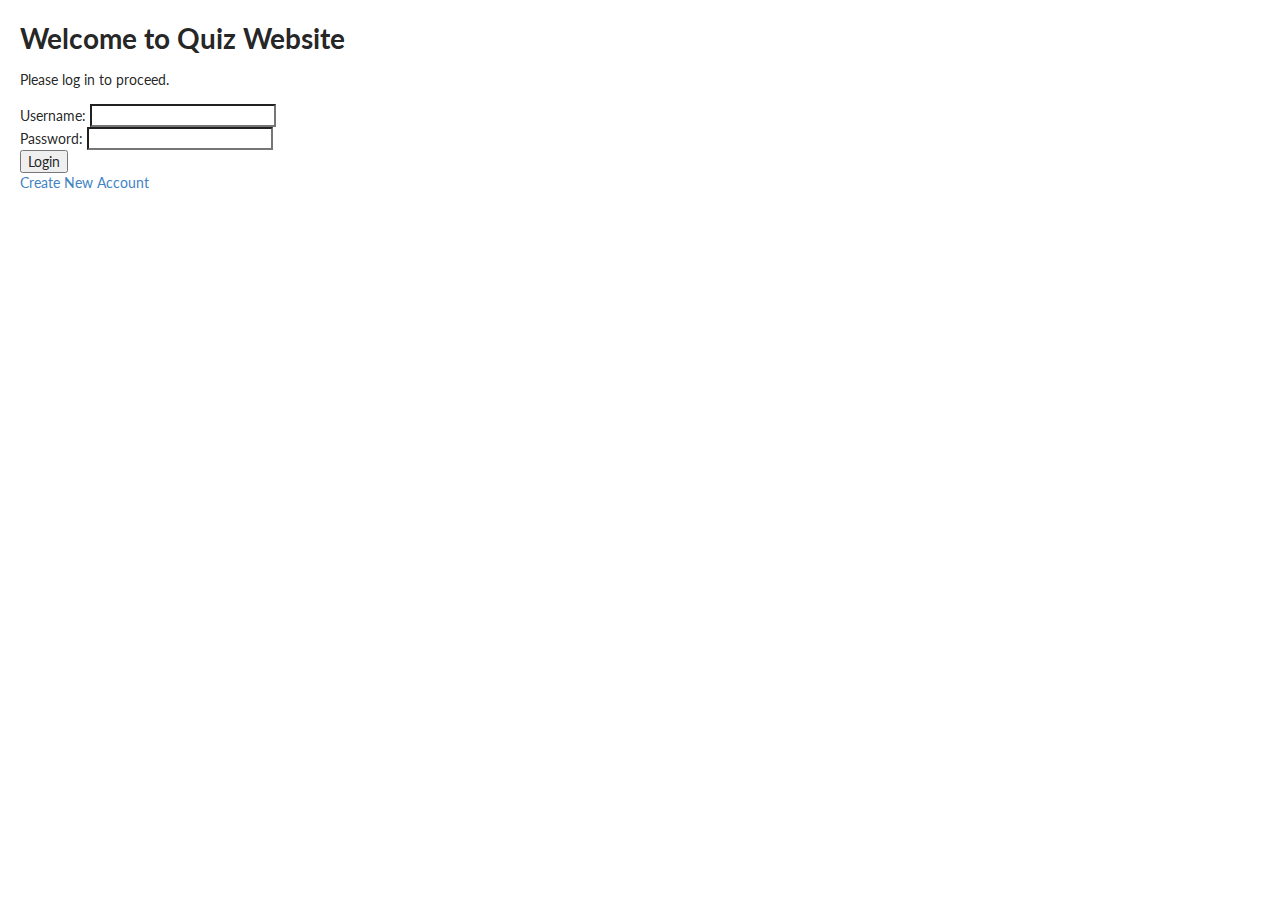
<file: WebContent/index.html>
<!DOCTYPE html>
<html>
<head>
<meta charset="ISO-8859-1">
<link rel="stylesheet" href="css/semantic.css" />
<title>Welcome</title>
</head>
<body>
<h1>Welcome to Quiz Website</h1>
<p>Please log in to proceed.</p>
<form action="Login" method="post">
Username: <input type="text" name="username"></br>
Password: <input type="password" name="password"></br>
<input type="submit" value="Login">
</form>
<a href="auth/register.html">Create New Account</a>
</body>
</html>
</file>
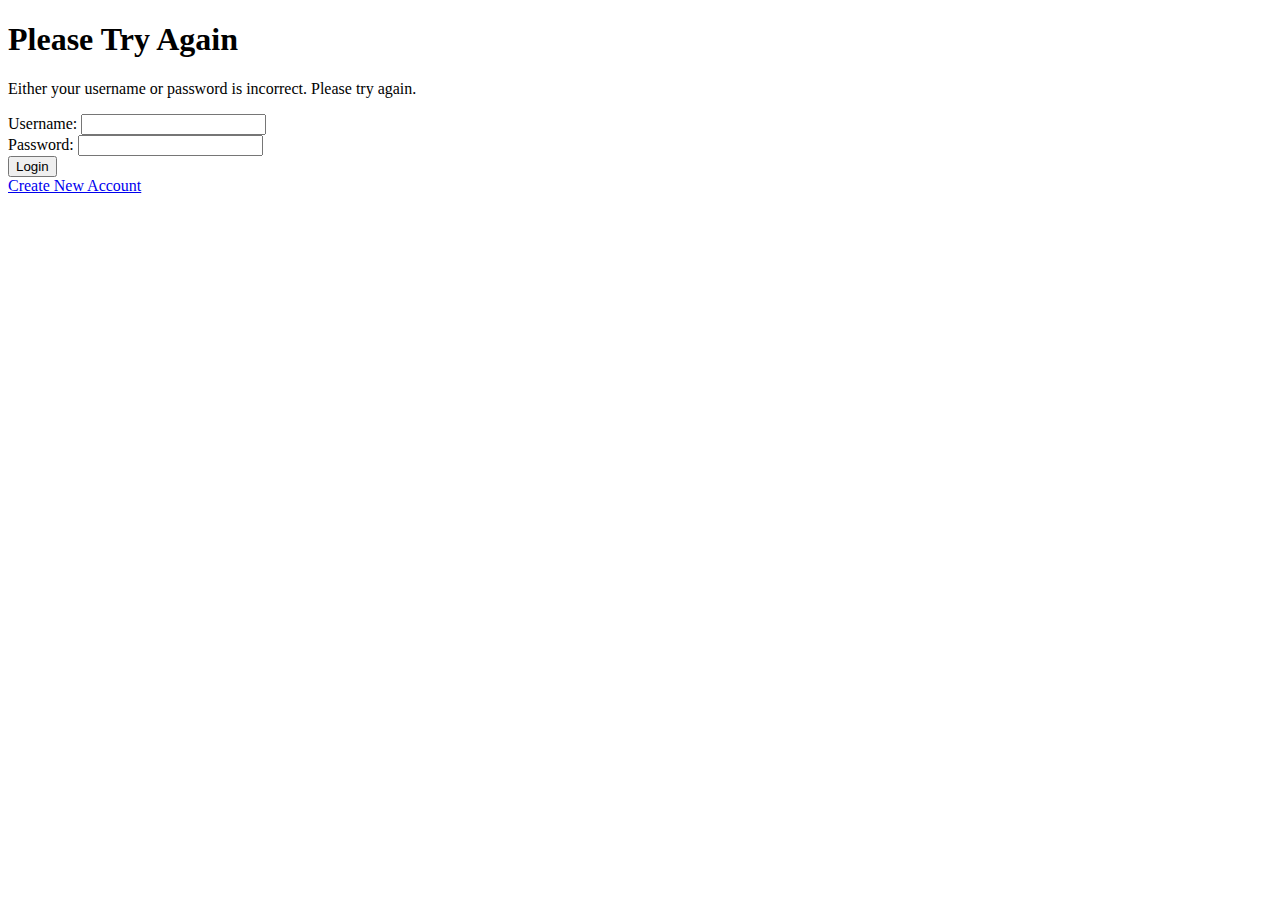
<file: WebContent/invalidLogin.html>
<!DOCTYPE html>
<html>
<head>
<meta charset="ISO-8859-1">
<title>Information Incorrect</title>
</head>
<body>
<h1>Please Try Again</h1>
<p>Either your username or password is incorrect. Please try again.</p>
<form action="Login" method="post">
Username: <input type="text" name="username"></br>
Password: <input type="text" name="password"></br>
<input type="submit" value="Login">
</form>
<a href="newAccount.html">Create New Account</a>
</body>
</html>
</file>
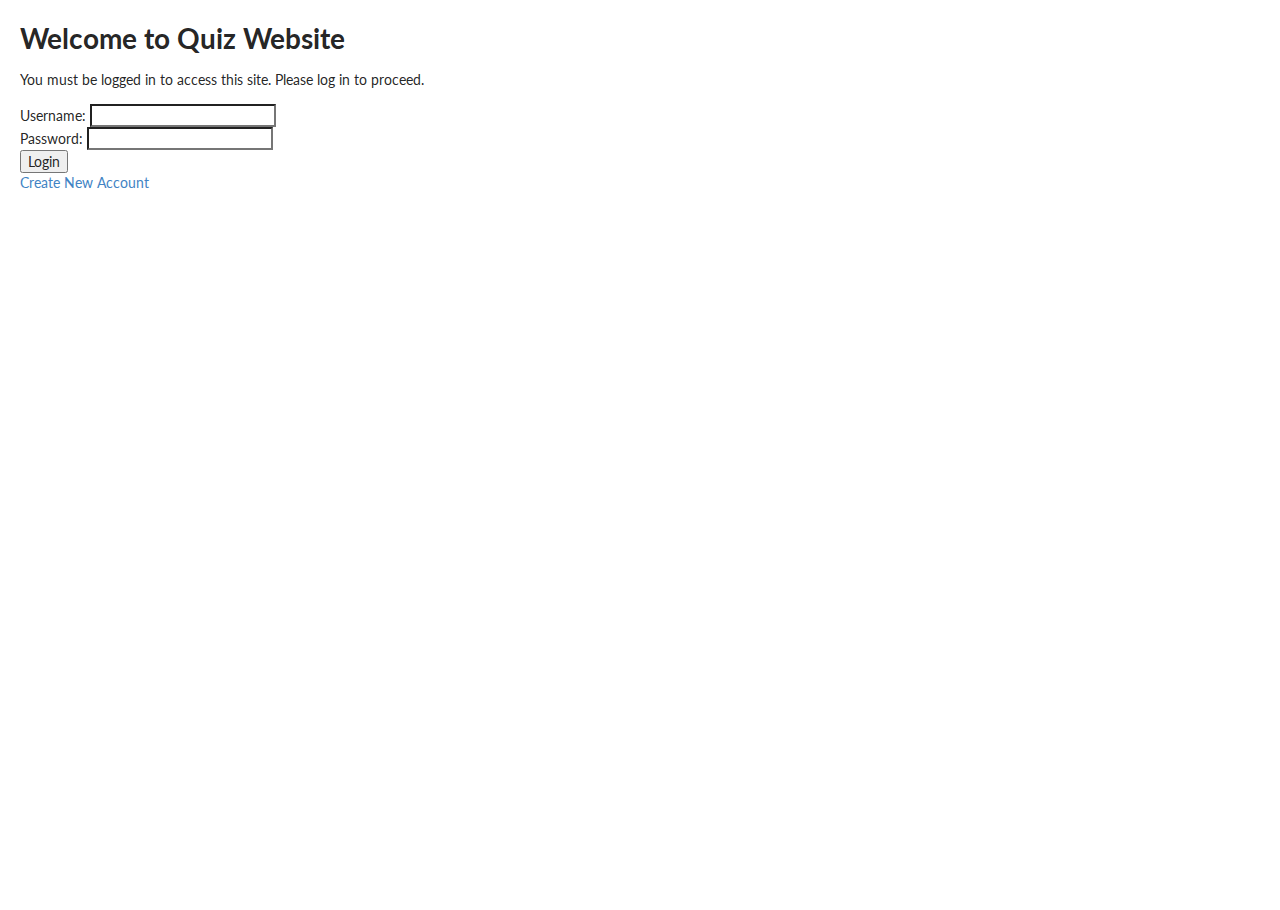
<file: WebContent/loginRequired.html>
<!DOCTYPE html>
<html>
<head>
<meta charset="ISO-8859-1">
<link rel="stylesheet" href="css/semantic.css" />
<title>Welcome</title>
</head>
<body>
<h1>Welcome to Quiz Website</h1>
<p>You must be logged in to access this site. Please log in to proceed.</p>
<form action="Login" method="post">
Username: <input type="text" name="username"></br>
Password: <input type="password" name="password"></br>
<input type="submit" value="Login">
</form>
<a href="auth/register.html">Create New Account</a>
</body>
</html>
</file>
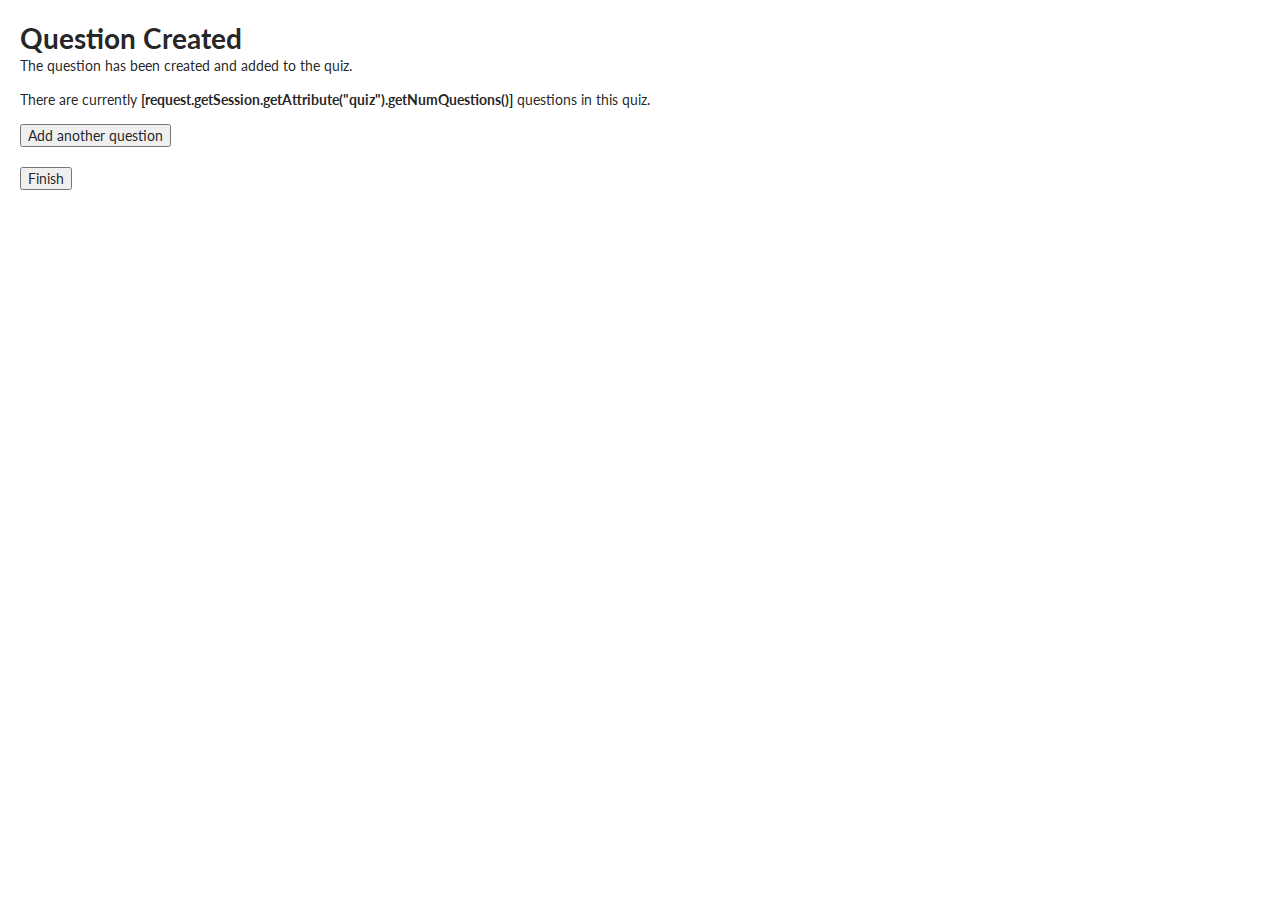
<file: WebContent/question_added.html>
<!DOCTYPE html>
<html>

<head>
<!-- Meta -->
<title>Question Created</title>
<meta charset="utf-8" />
<link rel="stylesheet" href="css/semantic.css" />
</head>

<body>
	<header>
		<h1>Question Created</h1>
	</header>
	<p>The question has been created and added to the quiz.</p>
	<p>
		There are currently <b>[request.getSession.getAttribute("quiz").getNumQuestions()]</b>
		questions in this quiz.
	</p>
	
	<form action="create_question.jsp">
		<input type="submit" value="Add another question">
	</form>
	<br>
	<form action="FinishQuizCreationServlet" method="post">
		<input type="submit" value="Finish">
	</form>
</body>

</html>
</file>
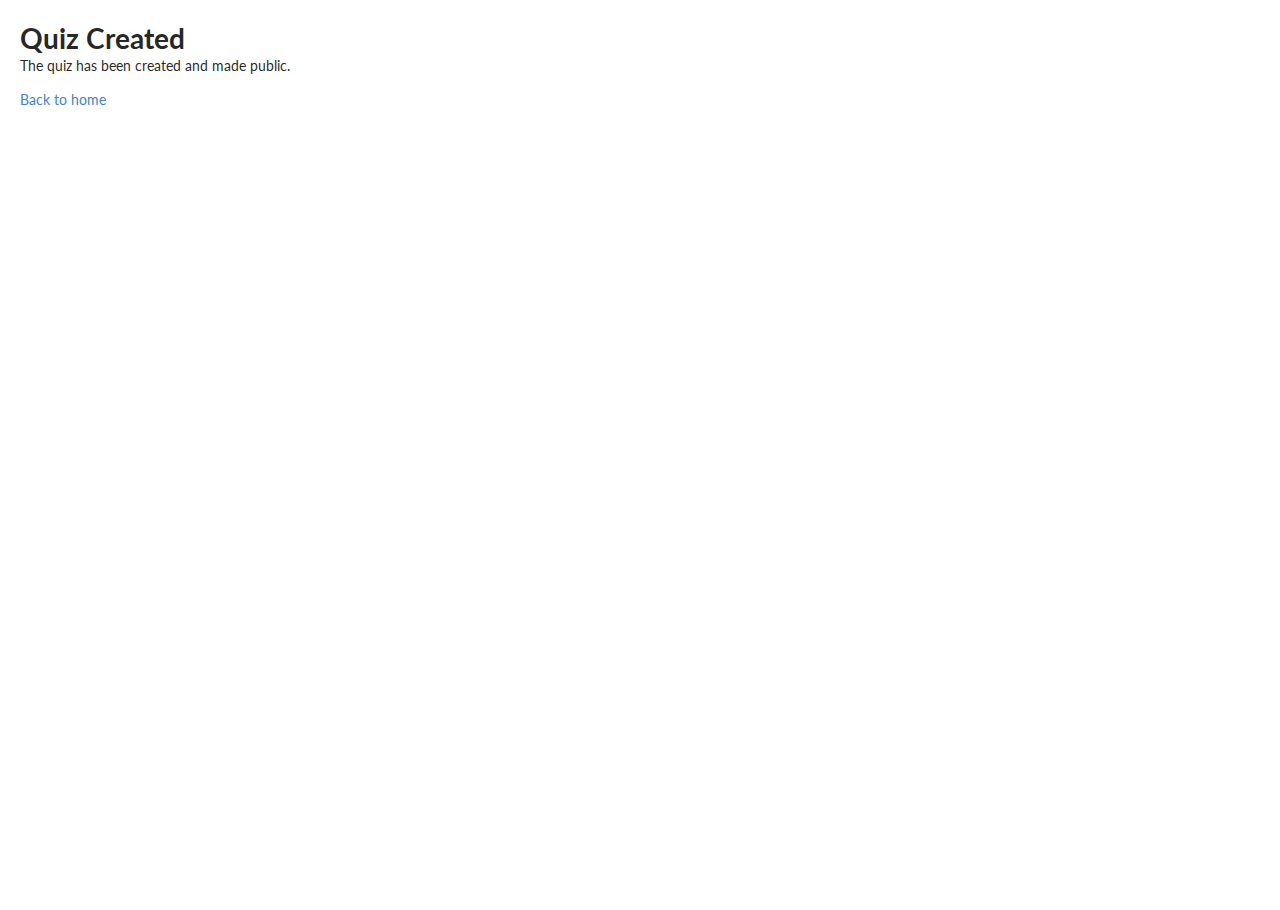
<file: WebContent/quiz_created.html>
<!DOCTYPE html PUBLIC "-//W3C//DTD HTML 4.01 Transitional//EN" "http://www.w3.org/TR/html4/loose.dtd">
<html>
<head>
<meta http-equiv="Content-Type" content="text/html; charset=UTF-8">
<title>Quiz Created</title>
<link rel="stylesheet" href="css/semantic.css" />
</head>
<body>
    <header>
        <h1>Quiz Created</h1>
    </header>
    <p>The quiz has been created and made public.</p>
    <a href="#">Back to home</a>
</body>

</html>
</file>
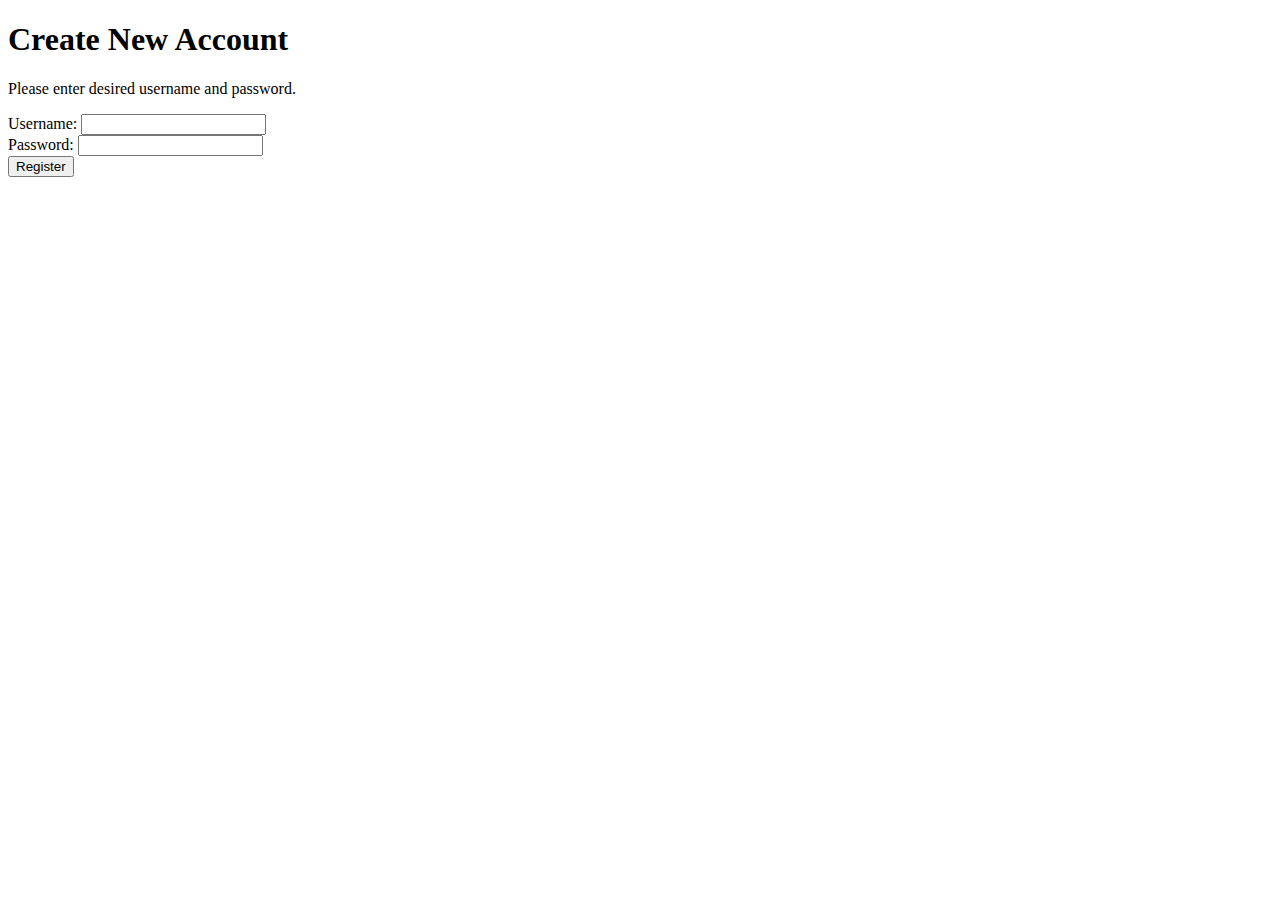
<file: WebContent/register.html>
<!DOCTYPE html>
<html>
<head>
<meta charset="ISO-8859-1">
<title>Create Account</title>
</head>
<body>
<h1>Create New Account</h1>
<p>Please enter desired username and password.</p>
<form action="Register" method="post">
Username: <input type="text" name="username"></br>
Password: <input type="text" name="password"></br>
<input type="submit" value="Register">
</form>
</body>
</html>
</file>
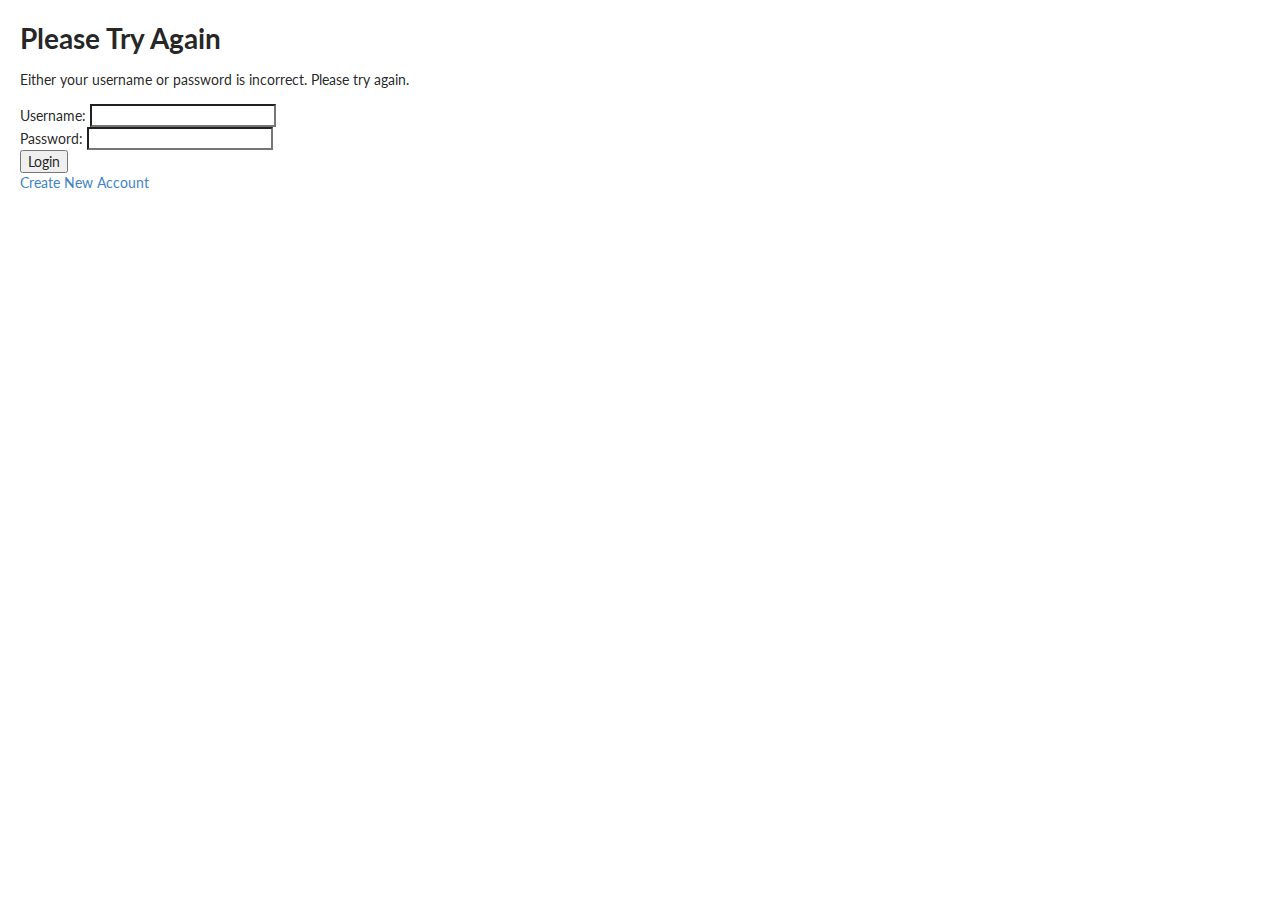
<file: WebContent/auth/invalidLogin.html>
<!DOCTYPE html>
<html>
<head>
<meta charset="ISO-8859-1">
<title>Information Incorrect</title>
<link rel="stylesheet" href="css/semantic.css" />
</head>
<body>
<h1>Please Try Again</h1>
<p>Either your username or password is incorrect. Please try again.</p>
<form action="Login" method="post">
Username: <input type="text" name="username"></br>
Password: <input type="text" name="password"></br>
<input type="submit" value="Login">
</form>
<a href="auth/register.html">Create New Account</a>
</body>
</html>
</file>
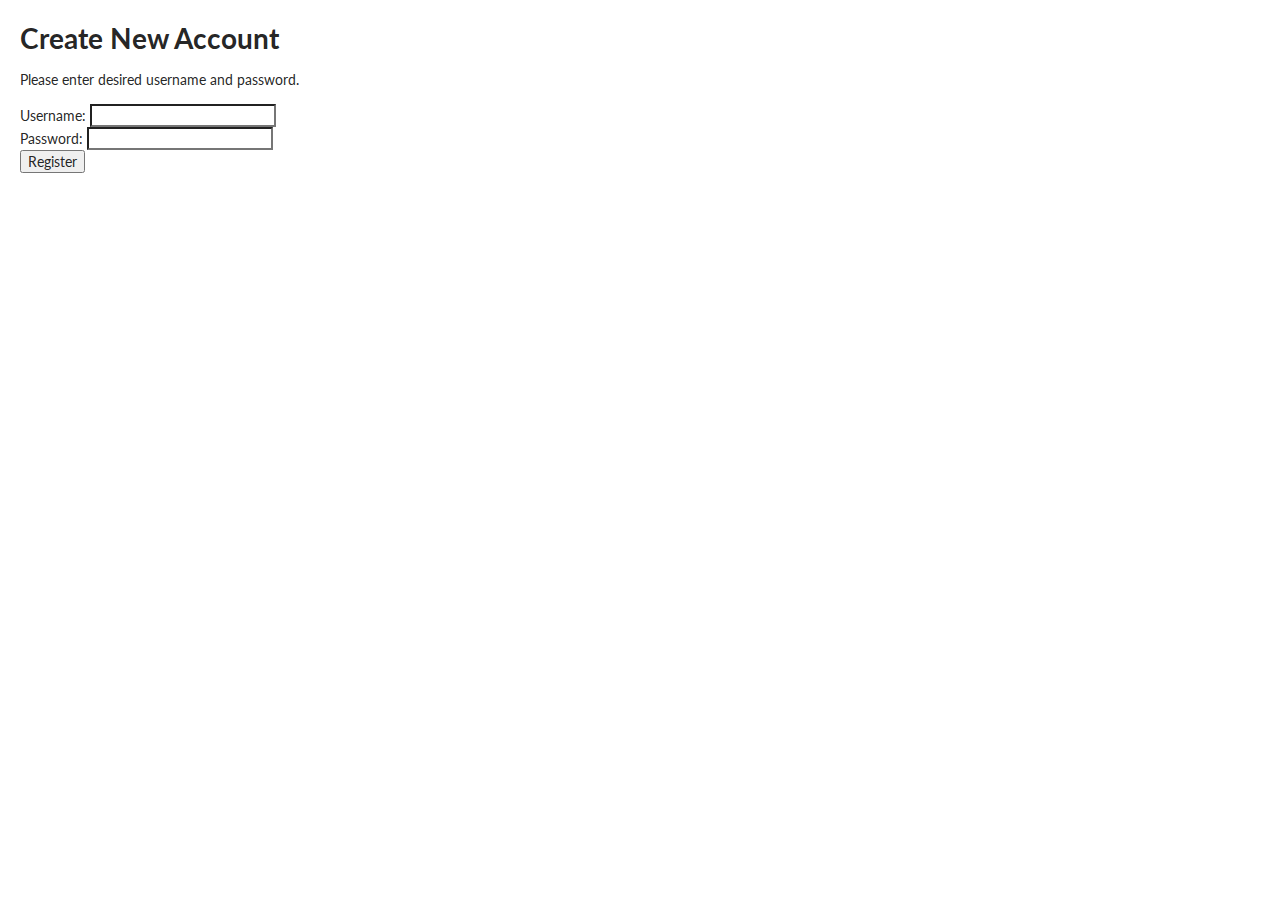
<file: WebContent/auth/register.html>
<!DOCTYPE html>
<html>
<head>
<meta charset="ISO-8859-1">
<title>Create Account</title>
<link rel="stylesheet" href="css/semantic.css" />
</head>
<body>
<h1>Create New Account</h1>
<p>Please enter desired username and password.</p>
<form action="../Register" method="post">
Username: <input type="text" name="username"></br>
Password: <input type="text" name="password"></br>
<input type="submit" value="Register">
</form>
</body>
</html>
</file>
